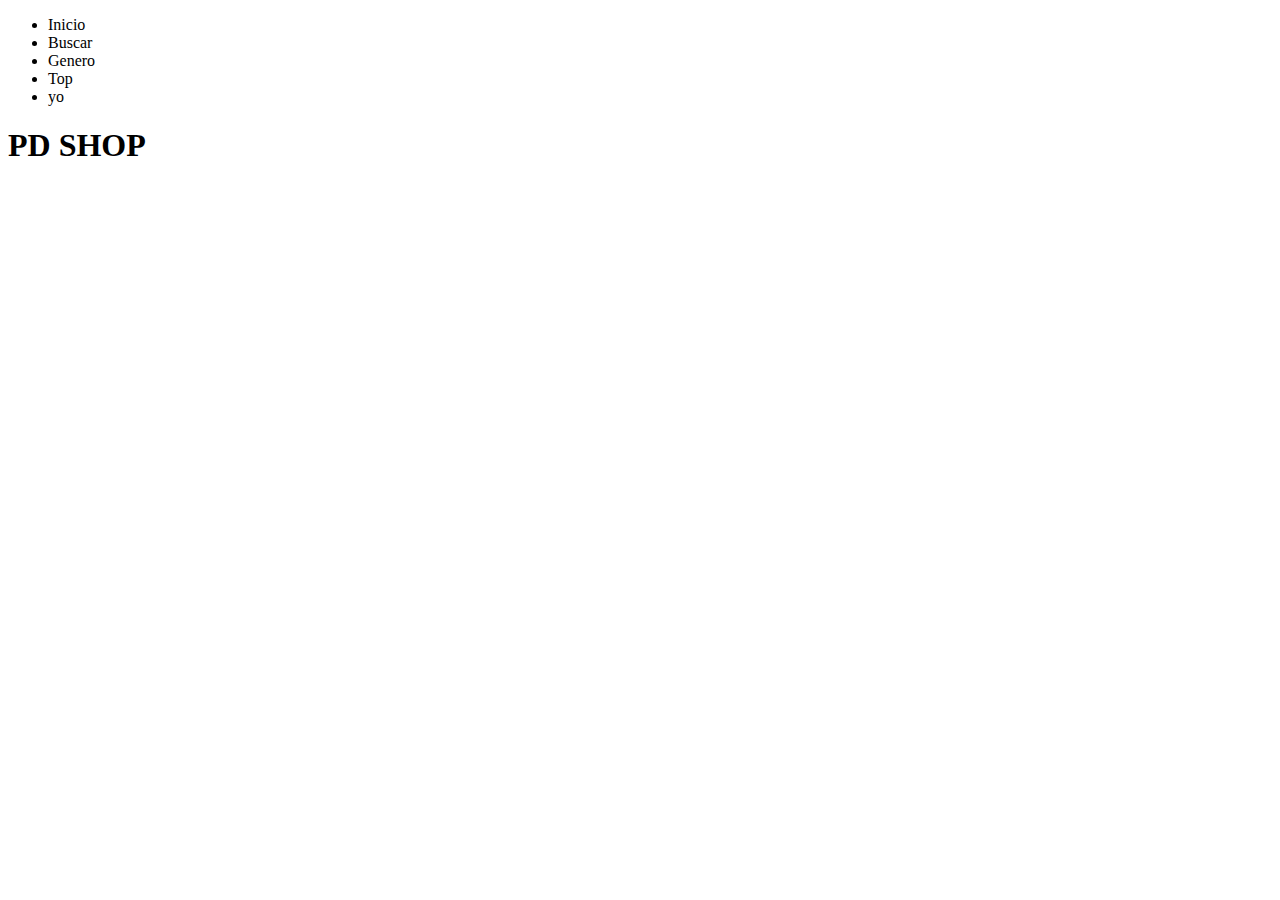
<file: templates/index.html>
<!DOCTYPE html>
<html lang="en">

<head>
    <meta charset="UTF-8">
    <meta name="viewport" content="width=device-width, initial-scale=1.0">
    <link rel="stylesheet" href="C:/Users/rosym/Desktop/Work Space Web/css/style.css">
    <title>PD</title>
</head>

<body>
    <section class="top">
        <div class="box_nav">
            <nav class="navbar justify_content_between">
                <div class="logo_navbar round_image"></div>
                <div class="items_navbar">
                    <ul>
                        <li>Inicio</li>
                        <li>Buscar</li>
                        <li>Genero</li>
                        <li>Top</li>
                        <li>yo</li>
                    </ul>
                </div>
            </nav>
        </div>
    </section>

    <section class="middle">
        <div class="box-cover dp-flex justify-content-center">
            <div class="items-box-cover">
                <h1>PD SHOP</h1>
            </div>
        </div>
    </section>
    <section class="bottom">

    </section>

</body>

</html>
</file>
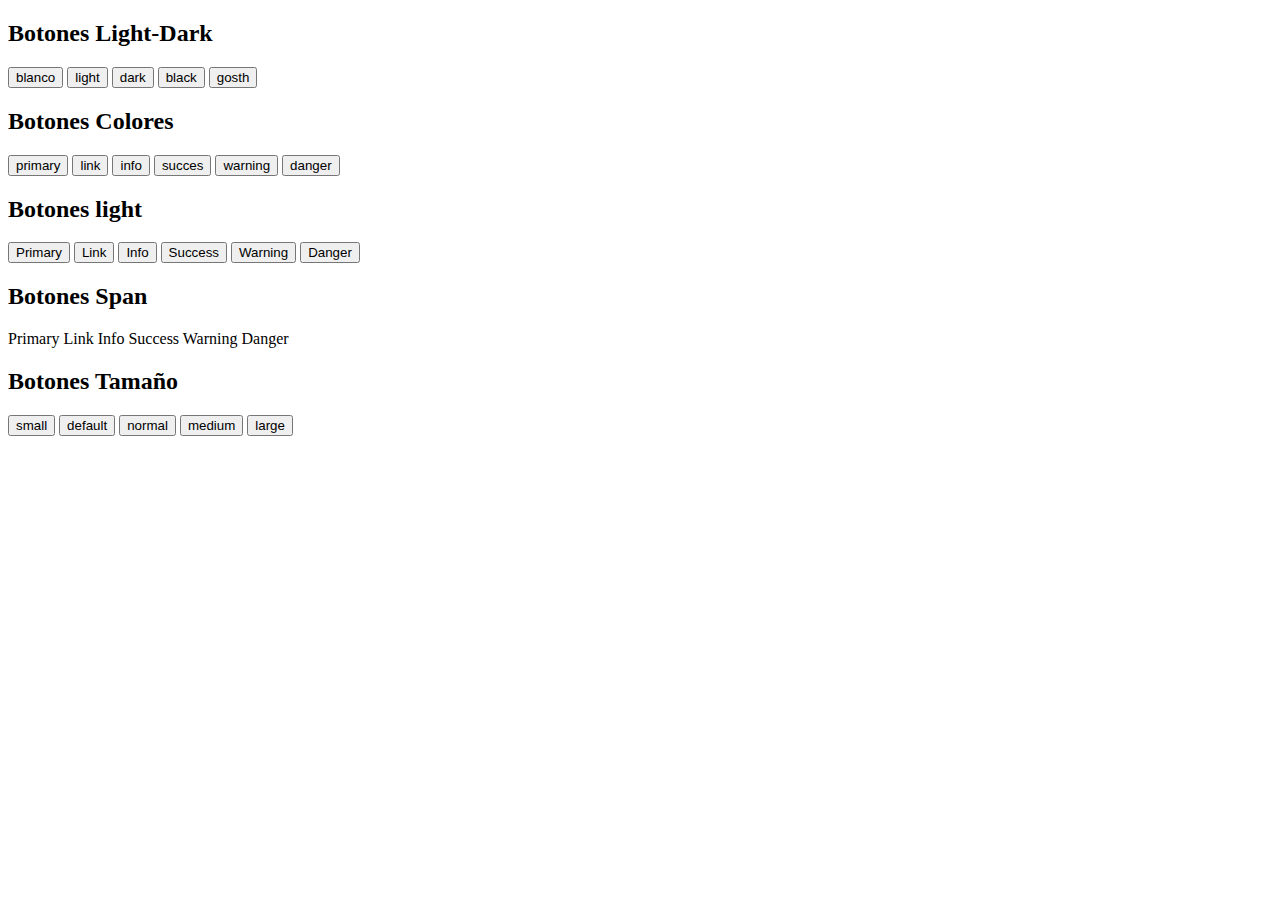
<file: templates/ejercicio3.html>
<!DOCTYPE html>
<html lang="en">
<head>
    <meta charset="UTF-8">
    <meta name="viewport" content="width=device-width, initial-scale=1.0">
    <link rel="stylesheet" href="C:/Users/rosym/Desktop/Work Space Web/css/style.css">
    <title>Botonesmjnm</title>
</head>
<body>
    <!----------Buttons Light-Dark----------->
    <div>
        <h2>Botones Light-Dark</h2>
        <button class="button btn-white">blanco</button>
      <button class="button btn-light">light</button>
      <button class=" button btn-dark">dark</button>
      <button class="button btn-black">black</button>
      <button class="button btn-dark">gosth</button>
      </div>
      <!----------Buttons Colors----------->
      <div>
          <h2>Botones Colores</h2>
        <button class="button btn-primary">primary</button>
      <button class="button btn-link">link</button>
      <button class="button btn-info">info</button>
      <button class="button btn-success">succes</button>
      <button class="button btn-warning">warning</button>
        <button class="button btn-danger">danger</button>
      </div>
      
      <!----------Buttons Light----------->
          <div class="box-buttons">
              <h2>Botones light</h2>
              <button class="button btn-primary btn-light">Primary</button>
              <button class="button btn-link btn-light">Link</button>
              <button class="button btn-info btn-light">Info</button>
              <button class="button btn-success btn-light">Success</button>
              <button class="button btn-warning btn-light">Warning</button>
              <button class="button btn-danger btn-light">Danger</button>
            </div>

            <!----------Buttons Span----------->
            <div class="box-buttons-span">
                <h2>Botones Span</h2>
              <span class="button btn-primary btn-light">Primary</span>
              <span class="button btn-link btn-light">Link</span>
              <span class="button btn-info btn-light">Info</span>
              <span class="button btn-success btn-light">Success</span>
              <span class="button btn-warning btn-light">Warning</span>
              <span class="button btn-danger btn-light">Danger</span>
            </div>
      
      <!----------Buttons Size----------->
      <div>
          <h2>Botones Tamaño</h2>
        <button class="button btn-small">small</button>
        <button class="button btn-default">default</button>
        <button class="button btn-normal">normal</button>
      <button class="button btn-medium">medium</button>
      <button class="button btn-large">large</button>
      </div>
</body>
</html>
</file>
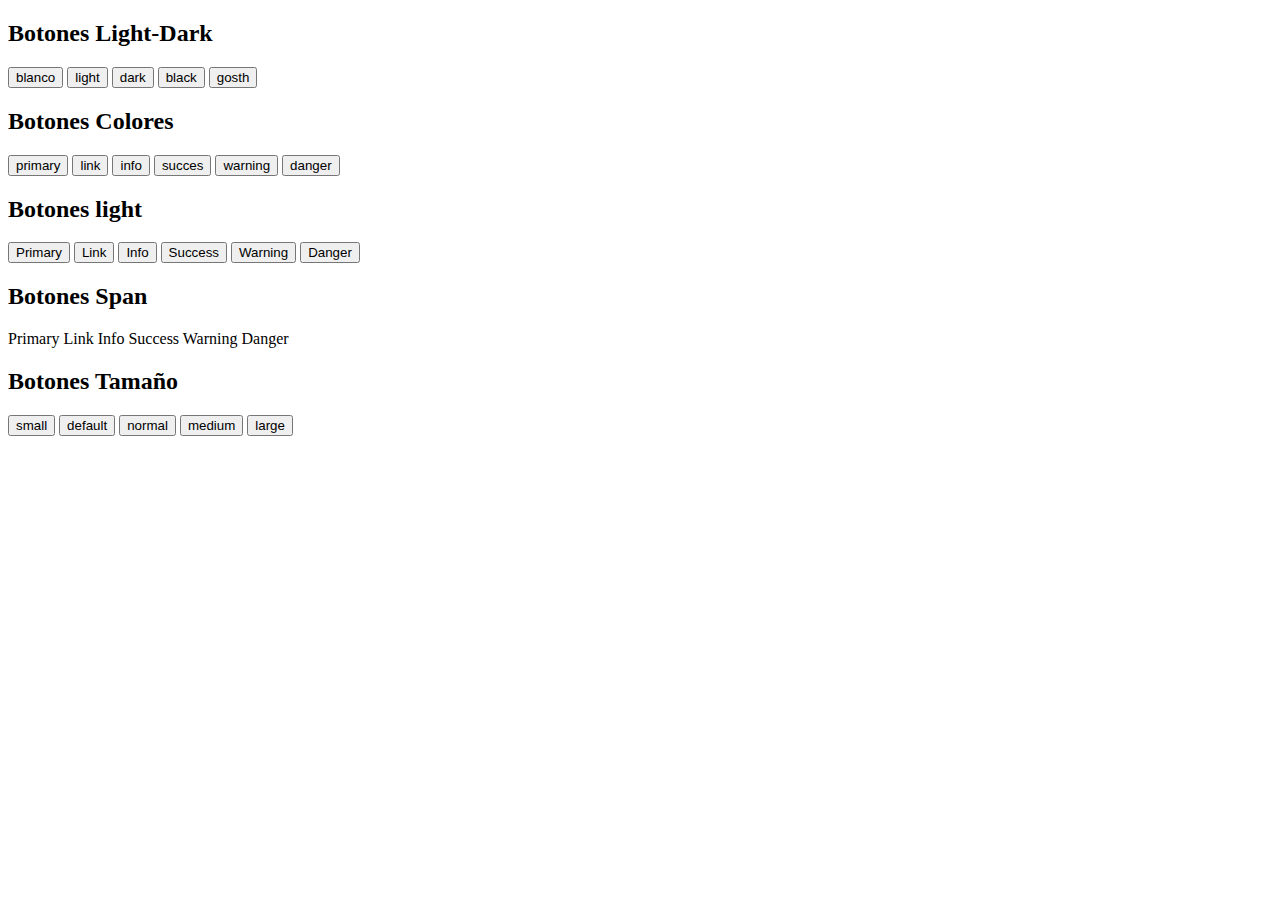
<file: templates/ejercicio3y4.html>
<!DOCTYPE html>
<html lang="en">
<head>
    <meta charset="UTF-8">
    <meta name="viewport" content="width=device-width, initial-scale=1.0">
    <link rel="stylesheet" href="C:/Users/rosym/Desktop/Work Space Web/css/style.css">
    <title>Botonesmjnm</title>
</head>
<body>
    <!----------Buttons Light-Dark----------->
  <div>
    <h2>Botones Light-Dark</h2>
    <button class="button btn-white">blanco</button>
    <button class="button btn-light">light</button>
    <button class=" button btn-dark">dark</button>
    <button class="button btn-black">black</button>
    <button class="button btn-dark">gosth</button>
   </div>
      <!----------Buttons Colors----------->
   <div>
     <h2>Botones Colores</h2>
     <button class="button btn-primary">primary</button>
     <button class="button btn-link">link</button>
     <button class="button btn-info">info</button>
     <button class="button btn-success">succes</button>
     <button class="button btn-warning">warning</button>
     <button class="button btn-danger">danger</button>
    </div>
      
      <!----------Buttons Light----------->
    <div class="box-buttons">
      <h2>Botones light</h2>
      <button class="button btn-primary btn-light">Primary</button>
      <button class="button btn-link btn-light">Link</button>
      <button class="button btn-info btn-light">Info</button>
      <button class="button btn-success btn-light">Success</button>
      <button class="button btn-warning btn-light">Warning</button>
      <button class="button btn-danger btn-light">Danger</button>
    </div>

            <!----------Buttons Span----------->
    <div class="box-buttons-span">
      <h2>Botones Span</h2>
      <span class="button btn-primary btn-light">Primary</span>
      <span class="button btn-link btn-light">Link</span>
      <span class="button btn-info btn-light">Info</span>
      <span class="button btn-success btn-light">Success</span>
      <span class="button btn-warning btn-light">Warning</span>
      <span class="button btn-danger btn-light">Danger</span>
    </div>
      
      <!----------Buttons Size----------->
    <div>
      <h2>Botones Tamaño</h2>
      <button class="button btn-small">small</button>
      <button class="button btn-default">default</button>
      <button class="button btn-normal">normal</button>
      <button class="button btn-medium">medium</button>
      <button class="button btn-large">large</button>
    </div>
    <div class="bg-red bg-green"></div>
</body>
</html>
</file>
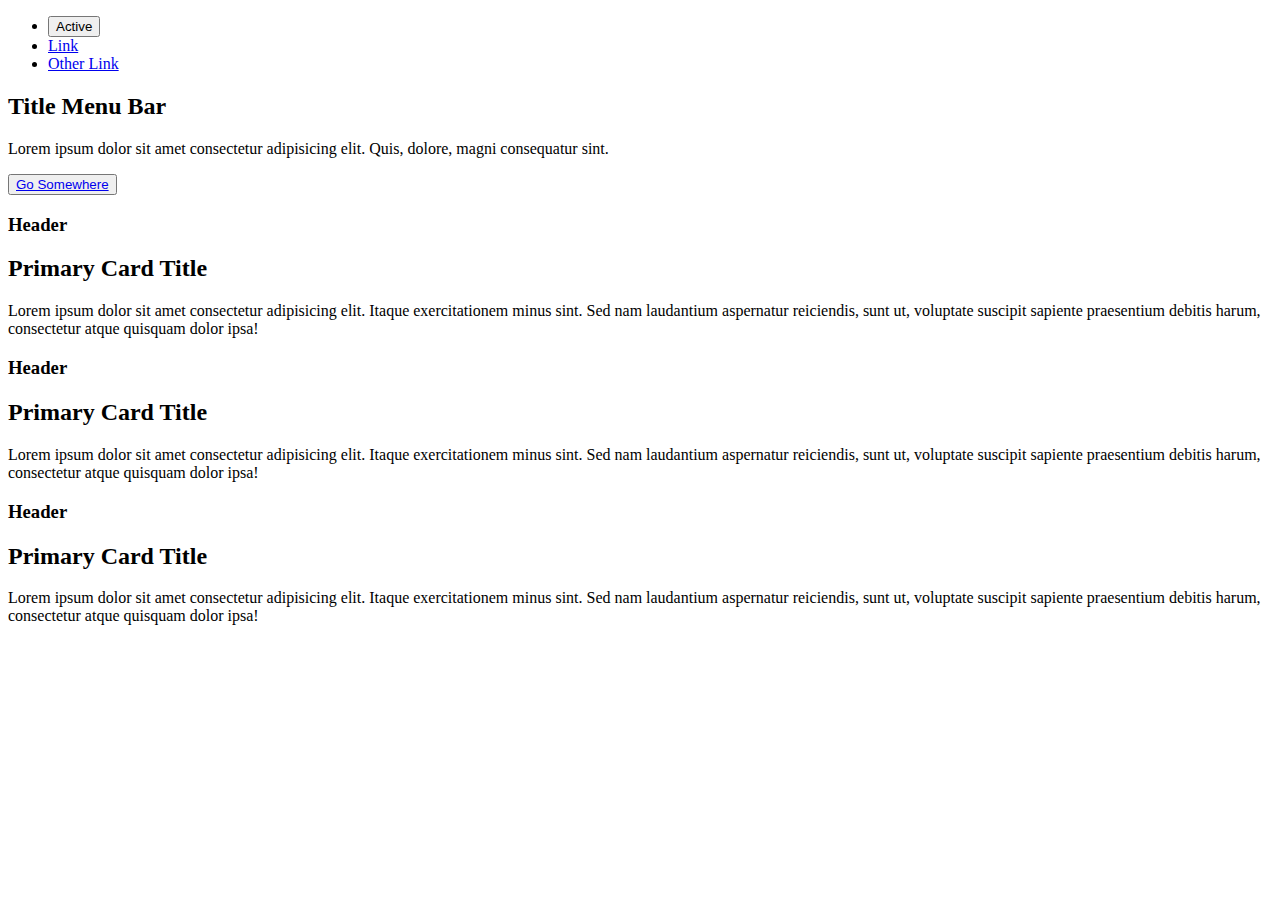
<file: templates/Entregable1.html>
<!DOCTYPE html>
<html lang="en">
<head>
    <meta charset="UTF-8">
    <meta name="viewport" content="width=device-width, initial-scale=1.0">
    <link rel="stylesheet" href="C:/Users/rosym/Desktop/Work Space Web/css/styleCard.css">
    <title>Document</title>
</head>
<body>
    <!--------Menu Card---------->
  <div class="dp-flex pos-relative direction-column box-card-menu">
    <div class="menu-bar">
      <ul>
        <li><button class="button btn-active">Active</button></li>
        <li><a href="http://">Link</a></li>
        <li><a href="http://">Other Link</a></li>
      </ul>
    </div>
    <div class=" body-menu">
      <div class="box-titles">
        <h2 class ="text-center title-h2">Title Menu Bar</h2>
        <p class="title-p text-center"> Lorem ipsum dolor sit amet consectetur adipisicing elit. Quis, dolore, magni consequatur sint.</p>
      </div>
    <div class="box-button dp-flex justify-content-center">
      <button class="button btn-active tex-center ">
        <a href="https://codepen.io/daniel-sereno/pen/oNLJmWZ">Go Somewhere</a>
      </button>
     </div>
    </div>
  </div>

       <!----------Card-Blue------------>
  <div class="box-cards dp-flex justify-content-center">
    <div class="card card-blue">
      <div class="header-card">
        <h3 class="title-header">Header</h3>
      </div>
      <div class="body-card">
        <h2 class="title-h2 font-blue">Primary Card Title</h2>
        <p class="title-p font-blue">Lorem ipsum dolor sit amet consectetur adipisicing elit. Itaque exercitationem minus sint. Sed nam laudantium aspernatur reiciendis, sunt ut, voluptate suscipit sapiente praesentium debitis harum, consectetur atque quisquam dolor ipsa!</p>
      </div>
    </div>
      <!-------Card-Gray-------->
    <div class="card card-gray">
      <div class="header-card">
        <h3 class="title-header">Header</h3>
      </div>
      <div class="body-card">
        <h2 class="title-h2 font-gray">Primary Card Title</h2>
        <p class="title-p font-gray">Lorem ipsum dolor sit amet consectetur adipisicing elit. Itaque exercitationem minus sint. Sed nam laudantium aspernatur reiciendis, sunt ut, voluptate suscipit sapiente praesentium debitis harum, consectetur atque quisquam dolor ipsa!</p>
      </div>
    </div>
    <!-------Card-Red---------->
    <div class="card card-red">
      <div class="header-card">
        <h3 class="title-header">Header</h3>
      </div>
      <div class="body-card">
        <h2 class="title-h2 font-red">Primary Card Title</h2>
        <p class="title-p font-red">Lorem ipsum dolor sit amet consectetur adipisicing elit. Itaque exercitationem minus sint. Sed nam laudantium aspernatur reiciendis, sunt ut, voluptate suscipit sapiente praesentium debitis harum, consectetur atque quisquam dolor ipsa!</p>
      </div>
    </div>
  
   </div>
</body>
</html>
</file>
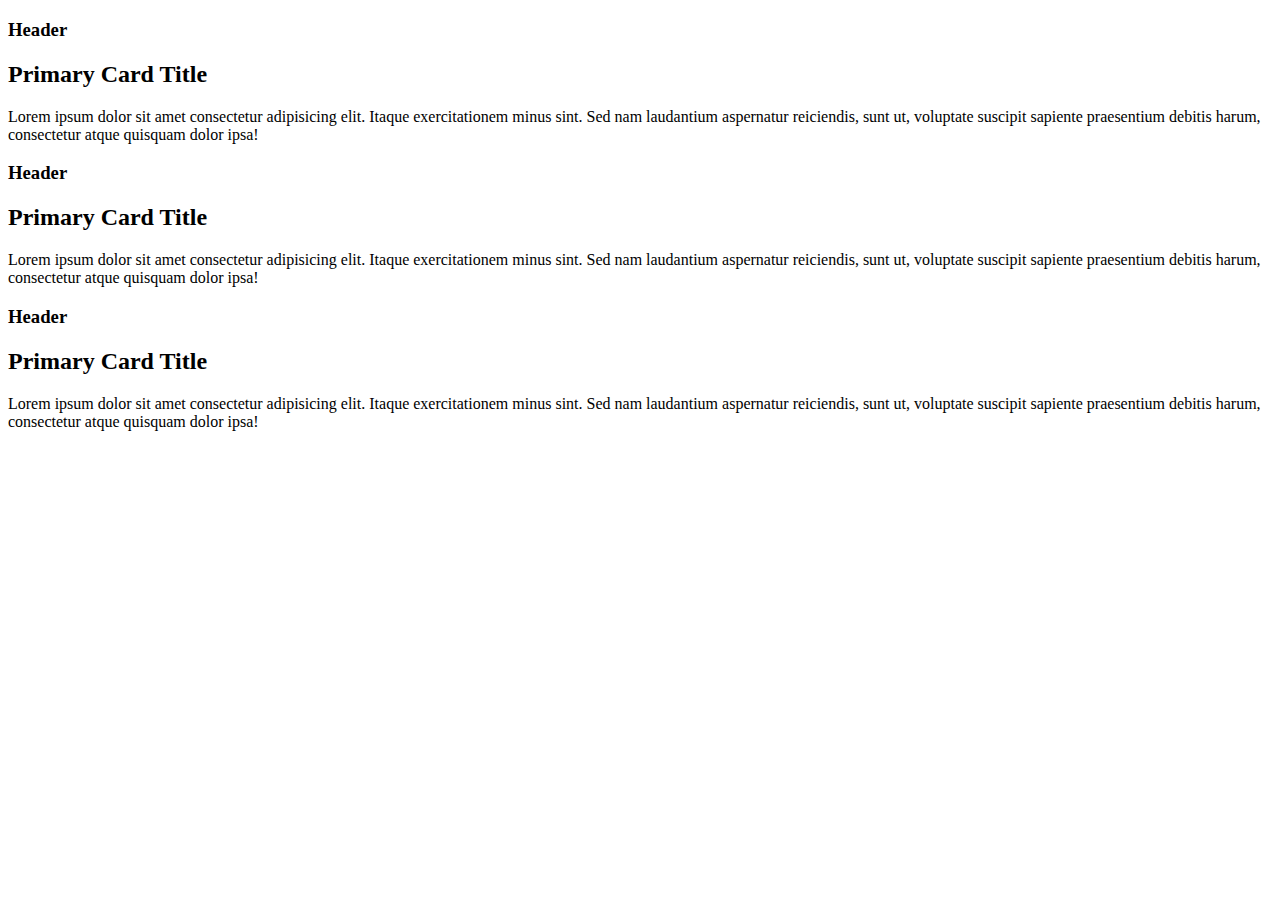
<file: templates/Entregable2.html>
<!DOCTYPE html>
<html lang="en">
<head>
    <meta charset="UTF-8">
    <meta name="viewport" content="width=device-width, initial-scale=1.0">
    <link rel="stylesheet" href="C:/Users/rosym/Desktop/Work Space Web/css/styleCard.css">
    <title>Cards</title>
</head>
<body>
    <div class="box-cards dp-flex justify-content-center">
      <div class="card card-blue">
          <div class="header-card">
              <h3 class="title-header">Header</h3>
          </div>
          <div class="body-card">
              <h2 class="title-h2">Primary Card Title</h2>
              <p class="title-p">Lorem ipsum dolor sit amet consectetur adipisicing elit. Itaque exercitationem minus sint. Sed nam laudantium aspernatur reiciendis, sunt ut, voluptate suscipit sapiente praesentium debitis harum, consectetur atque quisquam dolor ipsa!</p>
          </div>
      </div>
      <div class="card card-gray">
        <div class="header-card">
            <h3 class="title-header">Header</h3>
        </div>
        <div class="body-card">
            <h2 class="title-h2">Primary Card Title</h2>
            <p class="title-p">Lorem ipsum dolor sit amet consectetur adipisicing elit. Itaque exercitationem minus sint. Sed nam laudantium aspernatur reiciendis, sunt ut, voluptate suscipit sapiente praesentium debitis harum, consectetur atque quisquam dolor ipsa!</p>
        </div>
      </div>
      <div class="card card-red">
        <div class="header-card">
            <h3 class="title-header">Header</h3>
        </div>
        <div class="body-card">
            <h2 class="title-h2">Primary Card Title</h2>
            <p class="title-p">Lorem ipsum dolor sit amet consectetur adipisicing elit. Itaque exercitationem minus sint. Sed nam laudantium aspernatur reiciendis, sunt ut, voluptate suscipit sapiente praesentium debitis harum, consectetur atque quisquam dolor ipsa!</p>
        </div>
      </div>

    </div>
    
</body>
</html>
</file>
